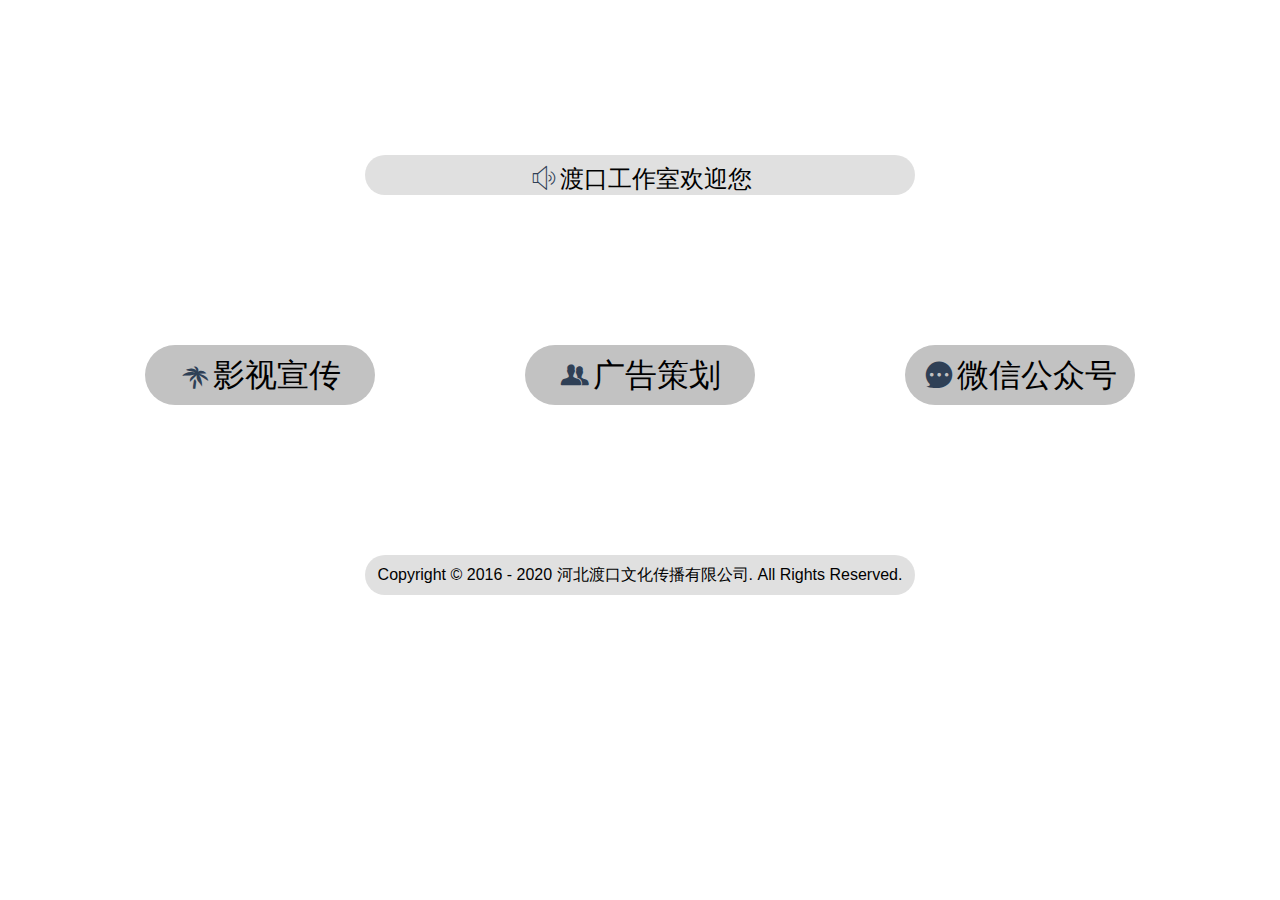
<file: index.html>
﻿<!DOCTYPE html>
<html lang="en">
<head>
    <meta charset="utf-8">
    <meta name="keywords" content="渡口工作室,渡口视频,渡口摄影,渡口视频工作室,石家庄渡口,河北渡口,河北渡口文化传播有限公司,影视宣传,广告策划">
	<meta name="description" content="渡口工作室|渡口视频|河北渡口文化传播有限公司"/>
    <title>渡口工作室 - 河北渡口文化传播有限公司</title>
    <link rel="shortcut icon" href="static/img/favicon.png" type="image/x-icon" />
    <link rel="stylesheet" href="static/layui/css/layui.css" media="all" />
    <link rel="stylesheet" href="static/css/index.min.css" media="all" />
</head>
<body>
	<div class="logo"></div>
    <div class="title no-select layui-btn-big layui-btn-radius"><i class="layui-icon layui-anim layui-anim-scale layui-anim-loop" style="font-size: 32px; color: #2F4056;">&#xe645;</i>渡口工作室欢迎您</div>
    <div class="box no-select">
        <button name="btn" id="member" class="btn layui-btn layui-btn-radius"><i class="layui-icon" style="font-size: 30px; color: #2F4056;">&#xe62e;</i>影视宣传</button>
        <button name="btn" id="activity" class="btn layui-btn layui-btn-radius"><i class="layui-icon" style="font-size: 22px; color: #2F4056;">&#xe613;</i>广告策划</button>
        <button name="btn" id="weixin" class="btn layui-btn layui-btn-radius"><i class="layui-icon" style="font-size: 30px; color: #2F4056;">&#xe611;</i>微信公众号</button>
    </div>
    <div class="footer layui-footer layui-btn-radius">
        <!-- 底部固定区域 -->
        Copyright © 2016 - 2020 河北渡口文化传播有限公司. All Rights Reserved.
    </div>
    <audio id="bgaud" autoplay="true" loop="true"></audio>
	<video id="bgvid" autoplay="true" muted="true" loop="true" poster="https://doocco-1251406881.cos.ap-guangzhou.myqcloud.com/res/bg.jpg">
        <source src="https://doocco-1251406881.cos.ap-guangzhou.myqcloud.com/res/bg.mp4" type="video/mp4">
    </video>
    <!--[if lt IE 9]>
    <script type="text/javascript">
      document.createElement('video');
    </script>
    <![endif]-->
    <script src="static/layui/layui.js" charset="utf-8"></script>
    <script src="static/js/index.min.js" charset="utf-8"></script>
</body>
</html>
</file>
<file: static/layui/css/layui.css>
/** layui-v2.1.5 MIT License By http://www.layui.com */
 .layui-btn,.layui-inline,img{vertical-align:middle}.layui-btn,.layui-disabled,.layui-icon,.layui-unselect{-webkit-user-select:none;-ms-user-select:none;-moz-user-select:none}blockquote,body,button,dd,div,dl,dt,form,h1,h2,h3,h4,h5,h6,input,li,ol,p,pre,td,textarea,th,ul{margin:0;padding:0;-webkit-tap-highlight-color:rgba(0,0,0,0)}a:active,a:hover{outline:0}img{display:inline-block;border:none;width:100%}li{list-style:none}table{border-collapse:collapse;border-spacing:0}h1,h2,h3{font-size:14px;font-weight:400}h4,h5,h6{font-size:100%;font-weight:400}button,input,optgroup,option,select,textarea{font-family:inherit;font-size:inherit;font-style:inherit;font-weight:inherit;outline:0}pre{white-space:pre-wrap;white-space:-moz-pre-wrap;white-space:-pre-wrap;white-space:-o-pre-wrap;word-wrap:break-word}@font-face{font-family:layui-icon;src:url(../font/iconfont.eot);src:url(../font/iconfont.eot#iefix) format('embedded-opentype'),url(../font/iconfont.svg#iconfont) format('svg'),url(../font/iconfont.woff) format('woff'),url(../font/iconfont.ttf) format('truetype')}.layui-icon{font-family:layui-icon!important;font-size:16px;font-style:normal;-webkit-font-smoothing:antialiased;-moz-osx-font-smoothing:grayscale}body{line-height:24px;font:14px Helvetica Neue,Helvetica,PingFang SC,\5FAE\8F6F\96C5\9ED1,Tahoma,Arial,sans-serif}hr{height:1px;margin:10px 0;border:0;background-color:#e2e2e2;clear:both}a{color:#333;text-decoration:none}a:hover{color:#777}a cite{font-style:normal;*cursor:pointer}.layui-border-box,.layui-border-box *{box-sizing:border-box}.layui-box,.layui-box *{box-sizing:content-box}.layui-clear{clear:both;*zoom:1}.layui-clear:after{content:'\20';clear:both;*zoom:1;display:block;height:0}.layui-inline{position:relative;display:inline-block;*display:inline;*zoom:1}.layui-edge{position:absolute;width:0;height:0;border-style:dashed;border-color:transparent;overflow:hidden}.layui-elip{text-overflow:ellipsis;overflow:hidden;white-space:nowrap}.layui-disabled,.layui-disabled:hover{color:#d2d2d2!important;cursor:not-allowed!important}.layui-circle{border-radius:100%}.layui-show{display:block!important}.layui-hide{display:none!important}.layui-main{position:relative;width:1140px;margin:0 auto}.layui-header{position:relative;z-index:1000;height:60px}.layui-header a:hover{transition:all .5s;-webkit-transition:all .5s}.layui-side{position:fixed;top:0;bottom:0;z-index:999;width:200px;overflow-x:hidden}.layui-side-scroll{width:220px;height:100%;overflow-x:hidden}.layui-body{position:absolute;left:200px;right:0;top:0;bottom:0;z-index:998;width:auto;overflow:hidden;overflow-y:auto;box-sizing:border-box}.layui-layout-body{overflow:hidden}.layui-layout-admin .layui-header{background-color:#23262E}.layui-layout-admin .layui-side{top:60px;width:200px;overflow-x:hidden}.layui-layout-admin .layui-body{top:60px;bottom:44px}.layui-layout-admin .layui-main{width:auto;margin:0 15px}.layui-layout-admin .layui-footer{position:fixed;left:200px;right:0;bottom:0;height:44px;line-height:44px;padding:0 15px;background-color:#eee}.layui-layout-admin .layui-logo{position:absolute;left:0;top:0;width:200px;height:100%;line-height:60px;text-align:center;color:#009688;font-size:16px}.layui-layout-admin .layui-header .layui-nav{background:0 0}.layui-layout-left{position:absolute!important;left:200px;top:0}.layui-layout-right{position:absolute!important;right:0;top:0}.layui-container{position:relative;margin:0 auto;padding:0 15px;box-sizing:border-box}.layui-fluid{position:relative;margin:0 auto;padding:0 15px}.layui-row:after,.layui-row:before{content:'';display:block;clear:both}.layui-col-lg1,.layui-col-lg10,.layui-col-lg11,.layui-col-lg12,.layui-col-lg2,.layui-col-lg3,.layui-col-lg4,.layui-col-lg5,.layui-col-lg6,.layui-col-lg7,.layui-col-lg8,.layui-col-lg9,.layui-col-md1,.layui-col-md10,.layui-col-md11,.layui-col-md12,.layui-col-md2,.layui-col-md3,.layui-col-md4,.layui-col-md5,.layui-col-md6,.layui-col-md7,.layui-col-md8,.layui-col-md9,.layui-col-sm1,.layui-col-sm10,.layui-col-sm11,.layui-col-sm12,.layui-col-sm2,.layui-col-sm3,.layui-col-sm4,.layui-col-sm5,.layui-col-sm6,.layui-col-sm7,.layui-col-sm8,.layui-col-sm9,.layui-col-xs1,.layui-col-xs10,.layui-col-xs11,.layui-col-xs12,.layui-col-xs2,.layui-col-xs3,.layui-col-xs4,.layui-col-xs5,.layui-col-xs6,.layui-col-xs7,.layui-col-xs8,.layui-col-xs9{position:relative;display:block;box-sizing:border-box}.layui-col-xs1,.layui-col-xs10,.layui-col-xs11,.layui-col-xs12,.layui-col-xs2,.layui-col-xs3,.layui-col-xs4,.layui-col-xs5,.layui-col-xs6,.layui-col-xs7,.layui-col-xs8,.layui-col-xs9{float:left}.layui-col-xs1{width:8.33333333%}.layui-col-xs2{width:16.66666667%}.layui-col-xs3{width:25%}.layui-col-xs4{width:33.33333333%}.layui-col-xs5{width:41.66666667%}.layui-col-xs6{width:50%}.layui-col-xs7{width:58.33333333%}.layui-col-xs8{width:66.66666667%}.layui-col-xs9{width:75%}.layui-col-xs10{width:83.33333333%}.layui-col-xs11{width:91.66666667%}.layui-col-xs12{width:100%}.layui-col-xs-offset1{margin-left:8.33333333%}.layui-col-xs-offset2{margin-left:16.66666667%}.layui-col-xs-offset3{margin-left:25%}.layui-col-xs-offset4{margin-left:33.33333333%}.layui-col-xs-offset5{margin-left:41.66666667%}.layui-col-xs-offset6{margin-left:50%}.layui-col-xs-offset7{margin-left:58.33333333%}.layui-col-xs-offset8{margin-left:66.66666667%}.layui-col-xs-offset9{margin-left:75%}.layui-col-xs-offset10{margin-left:83.33333333%}.layui-col-xs-offset11{margin-left:91.66666667%}.layui-col-xs-offset12{margin-left:100%}@media screen and (max-width:768px){.layui-hide-xs{display:none!important}.layui-show-xs-block{display:block!important}.layui-show-xs-inline{display:inline!important}.layui-show-xs-inline-block{display:inline-block!important}}@media screen and (min-width:768px){.layui-container{width:750px}.layui-hide-sm{display:none!important}.layui-show-sm-block{display:block!important}.layui-show-sm-inline{display:inline!important}.layui-show-sm-inline-block{display:inline-block!important}.layui-col-sm1,.layui-col-sm10,.layui-col-sm11,.layui-col-sm12,.layui-col-sm2,.layui-col-sm3,.layui-col-sm4,.layui-col-sm5,.layui-col-sm6,.layui-col-sm7,.layui-col-sm8,.layui-col-sm9{float:left}.layui-col-sm1{width:8.33333333%}.layui-col-sm2{width:16.66666667%}.layui-col-sm3{width:25%}.layui-col-sm4{width:33.33333333%}.layui-col-sm5{width:41.66666667%}.layui-col-sm6{width:50%}.layui-col-sm7{width:58.33333333%}.layui-col-sm8{width:66.66666667%}.layui-col-sm9{width:75%}.layui-col-sm10{width:83.33333333%}.layui-col-sm11{width:91.66666667%}.layui-col-sm12{width:100%}.layui-col-sm-offset1{margin-left:8.33333333%}.layui-col-sm-offset2{margin-left:16.66666667%}.layui-col-sm-offset3{margin-left:25%}.layui-col-sm-offset4{margin-left:33.33333333%}.layui-col-sm-offset5{margin-left:41.66666667%}.layui-col-sm-offset6{margin-left:50%}.layui-col-sm-offset7{margin-left:58.33333333%}.layui-col-sm-offset8{margin-left:66.66666667%}.layui-col-sm-offset9{margin-left:75%}.layui-col-sm-offset10{margin-left:83.33333333%}.layui-col-sm-offset11{margin-left:91.66666667%}.layui-col-sm-offset12{margin-left:100%}}@media screen and (min-width:992px){.layui-container{width:970px}.layui-hide-md{display:none!important}.layui-show-md-block{display:block!important}.layui-show-md-inline{display:inline!important}.layui-show-md-inline-block{display:inline-block!important}.layui-col-md1,.layui-col-md10,.layui-col-md11,.layui-col-md12,.layui-col-md2,.layui-col-md3,.layui-col-md4,.layui-col-md5,.layui-col-md6,.layui-col-md7,.layui-col-md8,.layui-col-md9{float:left}.layui-col-md1{width:8.33333333%}.layui-col-md2{width:16.66666667%}.layui-col-md3{width:25%}.layui-col-md4{width:33.33333333%}.layui-col-md5{width:41.66666667%}.layui-col-md6{width:50%}.layui-col-md7{width:58.33333333%}.layui-col-md8{width:66.66666667%}.layui-col-md9{width:75%}.layui-col-md10{width:83.33333333%}.layui-col-md11{width:91.66666667%}.layui-col-md12{width:100%}.layui-col-md-offset1{margin-left:8.33333333%}.layui-col-md-offset2{margin-left:16.66666667%}.layui-col-md-offset3{margin-left:25%}.layui-col-md-offset4{margin-left:33.33333333%}.layui-col-md-offset5{margin-left:41.66666667%}.layui-col-md-offset6{margin-left:50%}.layui-col-md-offset7{margin-left:58.33333333%}.layui-col-md-offset8{margin-left:66.66666667%}.layui-col-md-offset9{margin-left:75%}.layui-col-md-offset10{margin-left:83.33333333%}.layui-col-md-offset11{margin-left:91.66666667%}.layui-col-md-offset12{margin-left:100%}}@media screen and (min-width:1200px){.layui-container{width:1170px}.layui-hide-lg{display:none!important}.layui-show-lg-block{display:block!important}.layui-show-lg-inline{display:inline!important}.layui-show-lg-inline-block{display:inline-block!important}.layui-col-lg1,.layui-col-lg10,.layui-col-lg11,.layui-col-lg12,.layui-col-lg2,.layui-col-lg3,.layui-col-lg4,.layui-col-lg5,.layui-col-lg6,.layui-col-lg7,.layui-col-lg8,.layui-col-lg9{float:left}.layui-col-lg1{width:8.33333333%}.layui-col-lg2{width:16.66666667%}.layui-col-lg3{width:25%}.layui-col-lg4{width:33.33333333%}.layui-col-lg5{width:41.66666667%}.layui-col-lg6{width:50%}.layui-col-lg7{width:58.33333333%}.layui-col-lg8{width:66.66666667%}.layui-col-lg9{width:75%}.layui-col-lg10{width:83.33333333%}.layui-col-lg11{width:91.66666667%}.layui-col-lg12{width:100%}.layui-col-lg-offset1{margin-left:8.33333333%}.layui-col-lg-offset2{margin-left:16.66666667%}.layui-col-lg-offset3{margin-left:25%}.layui-col-lg-offset4{margin-left:33.33333333%}.layui-col-lg-offset5{margin-left:41.66666667%}.layui-col-lg-offset6{margin-left:50%}.layui-col-lg-offset7{margin-left:58.33333333%}.layui-col-lg-offset8{margin-left:66.66666667%}.layui-col-lg-offset9{margin-left:75%}.layui-col-lg-offset10{margin-left:83.33333333%}.layui-col-lg-offset11{margin-left:91.66666667%}.layui-col-lg-offset12{margin-left:100%}}.layui-col-space1{margin:-.5px}.layui-col-space1>*{padding:.5px}.layui-col-space3{margin:-1.5px}.layui-col-space3>*{padding:1.5px}.layui-col-space5{margin:-2.5px}.layui-col-space5>*{padding:2.5px}.layui-col-space8{margin:-3.5px}.layui-col-space8>*{padding:3.5px}.layui-col-space10{margin:-5px}.layui-col-space10>*{padding:5px}.layui-col-space12{margin:-6px}.layui-col-space12>*{padding:6px}.layui-col-space15{margin:-7.5px}.layui-col-space15>*{padding:7.5px}.layui-col-space18{margin:-9px}.layui-col-space18>*{padding:9px}.layui-col-space20{margin:-10px}.layui-col-space20>*{padding:10px}.layui-col-space22{margin:-11px}.layui-col-space22>*{padding:11px}.layui-col-space25{margin:-12.5px}.layui-col-space25>*{padding:12.5px}.layui-col-space30{margin:-15px}.layui-col-space30>*{padding:15px}.layui-btn,.layui-input,.layui-select,.layui-textarea,.layui-upload-button{outline:0;-webkit-appearance:none;transition:all .3s;-webkit-transition:all .3s;box-sizing:border-box}.layui-elem-quote{margin-bottom:10px;padding:15px;line-height:22px;border-left:5px solid #009688;border-radius:0 2px 2px 0;background-color:#f2f2f2}.layui-quote-nm{border-color:#e2e2e2;border-style:solid;border-width:1px 1px 1px 5px;background:0 0}.layui-elem-field{margin-bottom:10px;padding:0;border:1px solid #e2e2e2}.layui-elem-field legend{margin-left:20px;padding:0 10px;font-size:20px;font-weight:300}.layui-field-title{margin:10px 0 20px;border:none;border-top:1px solid #e2e2e2}.layui-field-box{padding:10px 15px}.layui-field-title .layui-field-box{padding:10px 0}.layui-progress{position:relative;height:6px;border-radius:20px;background-color:#e2e2e2}.layui-progress-bar{position:absolute;width:0;max-width:100%;height:6px;border-radius:20px;text-align:right;background-color:#5FB878;transition:all .3s;-webkit-transition:all .3s}.layui-progress-big,.layui-progress-big .layui-progress-bar{height:18px;line-height:18px}.layui-progress-text{position:relative;top:-18px;line-height:18px;font-size:12px;color:#666}.layui-progress-big .layui-progress-text{position:static;padding:0 10px;color:#fff}.layui-collapse{border:1px solid #e2e2e2;border-radius:2px}.layui-colla-item{border-top:1px solid #e2e2e2}.layui-colla-item:first-child{border-top:none}.layui-colla-title{position:relative;height:42px;line-height:42px;padding:0 15px 0 35px;color:#333;background-color:#f2f2f2;cursor:pointer}.layui-colla-content{display:none;padding:10px 15px;line-height:22px;border-top:1px solid #e2e2e2;color:#666}.layui-bg-black,.layui-bg-blue,.layui-bg-cyan,.layui-bg-green,.layui-bg-orange,.layui-bg-red{color:#fff!important}.layui-colla-icon{position:absolute;left:15px;top:0;font-size:14px}.layui-bg-red{background-color:#FF5722!important}.layui-bg-orange{background-color:#FFB800!important}.layui-bg-green{background-color:#009688!important}.layui-bg-cyan{background-color:#2F4056!important}.layui-bg-blue{background-color:#1E9FFF!important}.layui-bg-black{background-color:#393D49!important}.layui-bg-gray{background-color:#eee!important;color:#666!important}.layui-text{line-height:22px;font-size:14px;color:#666}.layui-text h1,.layui-text h2,.layui-text h3{font-weight:500;color:#333}.layui-text h1{font-size:30px}.layui-text h2{font-size:24px}.layui-text h3{font-size:18px}.layui-text a{color:#01AAED}.layui-text a:hover{text-decoration:underline}.layui-text ul{padding:5px 0 5px 15px}.layui-text ul li{margin-top:5px;list-style-type:disc}.layui-text em,.layui-word-aux{color:#999!important;padding:0 5px!important}.layui-btn{display:inline-block;height:38px;line-height:38px;padding:0 18px;background-color:#009688;color:#fff;white-space:nowrap;text-align:center;font-size:14px;border:none;border-radius:2px;cursor:pointer}.layui-btn:hover{opacity:.8;filter:alpha(opacity=80);color:#fff}.layui-btn:active{opacity:1;filter:alpha(opacity=100)}.layui-btn+.layui-btn{margin-left:10px}.layui-btn-radius{border-radius:100px}.layui-btn .layui-icon{margin-right:3px;font-size:18px;vertical-align:bottom;vertical-align:middle\9}.layui-btn-primary{border:1px solid #C9C9C9;background-color:#fff;color:#555}.layui-btn-primary:hover{border-color:#009688;color:#333}.layui-btn-normal{background-color:#1E9FFF}.layui-btn-warm{background-color:#FFB800}.layui-btn-danger{background-color:#FF5722}.layui-btn-disabled,.layui-btn-disabled:active,.layui-btn-disabled:hover{border:1px solid #e6e6e6;background-color:#FBFBFB;color:#C9C9C9;cursor:not-allowed;opacity:1}.layui-btn-big{height:44px;line-height:44px;padding:0 25px;font-size:16px}.layui-btn-small{height:30px;line-height:30px;padding:0 10px;font-size:12px}.layui-btn-small i{font-size:16px!important}.layui-btn-mini{height:22px;line-height:22px;padding:0 5px;font-size:12px}.layui-btn-mini i{font-size:14px!important}.layui-btn-group{display:inline-block;vertical-align:middle;font-size:0}.layui-btn-group .layui-btn{margin-left:0!important;margin-right:0!important;border-left:1px solid rgba(255,255,255,.5);border-radius:0}.layui-btn-group .layui-btn-primary{border-left:none}.layui-btn-group .layui-btn-primary:hover{border-color:#C9C9C9;color:#009688}.layui-btn-group .layui-btn:first-child{border-left:none;border-radius:2px 0 0 2px}.layui-btn-group .layui-btn-primary:first-child{border-left:1px solid #c9c9c9}.layui-btn-group .layui-btn:last-child{border-radius:0 2px 2px 0}.layui-btn-group .layui-btn+.layui-btn{margin-left:0}.layui-btn-group+.layui-btn-group{margin-left:10px}.layui-input,.layui-select,.layui-textarea{height:38px;line-height:1.3;line-height:38px\9;border:1px solid #e6e6e6;background-color:#fff;border-radius:2px}.layui-input::-webkit-input-placeholder,.layui-select::-webkit-input-placeholder,.layui-textarea::-webkit-input-placeholder{line-height:1.3}.layui-form-label,.layui-form-mid,.layui-textarea{line-height:20px;position:relative}.layui-input,.layui-textarea{display:block;width:100%;padding-left:10px}.layui-input:hover,.layui-textarea:hover{border-color:#D2D2D2!important}.layui-input:focus,.layui-textarea:focus{border-color:#C9C9C9!important}.layui-textarea{min-height:100px;height:auto;padding:6px 10px;resize:vertical}.layui-select{padding:0 10px}.layui-form input[type=checkbox],.layui-form input[type=radio],.layui-form select{display:none}.layui-form-item{margin-bottom:15px;clear:both;*zoom:1}.layui-form-item:after{content:'\20';clear:both;*zoom:1;display:block;height:0}.layui-form-label{float:left;display:block;padding:9px 15px;width:80px;font-weight:400;text-align:right}.layui-form-item .layui-inline{margin-bottom:5px;margin-right:10px}.layui-input-block,.layui-input-inline{position:relative}.layui-input-block{margin-left:110px;min-height:36px}.layui-input-inline{display:inline-block;vertical-align:middle}.layui-form-item .layui-input-inline{float:left;width:190px;margin-right:10px}.layui-form-text .layui-input-inline{width:auto}.layui-form-mid{float:left;display:block;padding:8px 0!important;margin-right:10px}.layui-form-danger+.layui-form-select .layui-input,.layui-form-danger:focus{border:1px solid #FF5722!important}.layui-form-select{position:relative}.layui-form-select .layui-input{padding-right:30px;cursor:pointer}.layui-form-select .layui-edge{position:absolute;right:10px;top:50%;margin-top:-3px;cursor:pointer;border-width:6px;border-top-color:#c2c2c2;border-top-style:solid;transition:all .3s;-webkit-transition:all .3s}.layui-form-select dl{display:none;position:absolute;left:0;top:42px;padding:5px 0;z-index:999;min-width:100%;border:1px solid #d2d2d2;max-height:300px;overflow-y:auto;background-color:#fff;border-radius:2px;box-shadow:0 2px 4px rgba(0,0,0,.12);box-sizing:border-box}.layui-form-select dl dd,.layui-form-select dl dt{padding:0 10px;line-height:36px;white-space:nowrap;overflow:hidden;text-overflow:ellipsis}.layui-form-select dl dt{font-size:12px;color:#999}.layui-form-select dl dd{cursor:pointer}.layui-form-select dl dd:hover{background-color:#f2f2f2}.layui-form-select .layui-select-group dd{padding-left:20px}.layui-form-select dl dd.layui-select-tips{padding-left:10px!important;color:#999}.layui-form-select dl dd.layui-this{background-color:#5FB878;color:#fff}.layui-form-checkbox,.layui-form-select dl dd.layui-disabled{background-color:#fff}.layui-form-selected dl{display:block}.layui-form-checkbox,.layui-form-checkbox *,.layui-form-radio,.layui-form-radio *,.layui-form-switch{display:inline-block;vertical-align:middle}.layui-form-selected .layui-edge{margin-top:-9px;-webkit-transform:rotate(180deg);transform:rotate(180deg);margin-top:-3px\9}:root .layui-form-selected .layui-edge{margin-top:-9px\0/IE9}.layui-form-selectup dl{top:auto;bottom:42px}.layui-select-none{margin:5px 0;text-align:center;color:#999}.layui-select-disabled .layui-disabled{border-color:#eee!important}.layui-select-disabled .layui-edge{border-top-color:#d2d2d2}.layui-form-checkbox{position:relative;height:30px;line-height:28px;margin-right:10px;padding-right:30px;border:1px solid #d2d2d2;cursor:pointer;font-size:0;border-radius:2px;-webkit-transition:.1s linear;transition:.1s linear;box-sizing:border-box}.layui-form-checkbox:hover{border:1px solid #c2c2c2}.layui-form-checkbox span{padding:0 10px;height:100%;font-size:14px;background-color:#d2d2d2;color:#fff;overflow:hidden;white-space:nowrap;text-overflow:ellipsis}.layui-form-checkbox:hover span{background-color:#c2c2c2}.layui-form-checkbox i{position:absolute;right:0;width:30px;color:#fff;font-size:20px;text-align:center}.layui-form-checkbox:hover i{color:#c2c2c2}.layui-form-checked,.layui-form-checked:hover{border-color:#5FB878}.layui-form-checked span,.layui-form-checked:hover span{background-color:#5FB878}.layui-form-checked i,.layui-form-checked:hover i{color:#5FB878}.layui-form-item .layui-form-checkbox{margin-top:4px}.layui-form-checkbox[lay-skin=primary]{height:auto!important;line-height:normal!important;border:none!important;margin-right:0;padding-right:0;background:0 0}.layui-form-checkbox[lay-skin=primary] span{float:right;padding-right:15px;line-height:18px;background:0 0;color:#666}.layui-form-checkbox[lay-skin=primary] i{position:relative;top:0;width:16px;height:16px;line-height:16px;border:1px solid #d2d2d2;font-size:12px;border-radius:2px;background-color:#fff;-webkit-transition:.1s linear;transition:.1s linear}.layui-form-checkbox[lay-skin=primary]:hover i{border-color:#5FB878;color:#fff}.layui-form-checked[lay-skin=primary] i{border-color:#5FB878;background-color:#5FB878;color:#fff}.layui-checkbox-disbaled[lay-skin=primary] span{background:0 0!important}.layui-checkbox-disbaled[lay-skin=primary]:hover i{border-color:#d2d2d2}.layui-form-item .layui-form-checkbox[lay-skin=primary]{margin-top:10px}.layui-form-switch{position:relative;height:22px;line-height:22px;width:42px;padding:0 5px;margin-top:8px;border:1px solid #d2d2d2;border-radius:20px;cursor:pointer;background-color:#fff;-webkit-transition:.1s linear;transition:.1s linear}.layui-form-switch i{position:absolute;left:5px;top:3px;width:16px;height:16px;border-radius:20px;background-color:#d2d2d2;-webkit-transition:.1s linear;transition:.1s linear}.layui-form-switch em{position:absolute;right:5px;top:0;width:25px;padding:0!important;text-align:center!important;color:#999!important;font-style:normal!important;font-size:12px}.layui-form-onswitch{border-color:#5FB878;background-color:#5FB878}.layui-form-onswitch i{left:32px;background-color:#fff}.layui-form-onswitch em{left:5px;right:auto;color:#fff!important}.layui-checkbox-disbaled{border-color:#e2e2e2!important}.layui-checkbox-disbaled span{background-color:#e2e2e2!important}.layui-checkbox-disbaled:hover i{color:#fff!important}.layui-form-radio{line-height:28px;margin:6px 10px 0 0;padding-right:10px;cursor:pointer;font-size:0}.layui-form-radio i{margin-right:8px;font-size:22px;color:#c2c2c2}.layui-form-radio span{font-size:14px}.layui-form-radio i:hover,.layui-form-radioed i{color:#5FB878}.layui-radio-disbaled i{color:#e2e2e2!important}.layui-form-pane .layui-form-label{width:110px;padding:8px 15px;height:38px;line-height:20px;border:1px solid #e6e6e6;border-radius:2px 0 0 2px;text-align:center;background-color:#FBFBFB;overflow:hidden;white-space:nowrap;text-overflow:ellipsis;box-sizing:border-box}.layui-form-pane .layui-input-inline{margin-left:-1px}.layui-form-pane .layui-input-block{margin-left:110px;left:-1px}.layui-form-pane .layui-input{border-radius:0 2px 2px 0}.layui-form-pane .layui-form-text .layui-form-label{float:none;width:100%;border-right:1px solid #e6e6e6;border-radius:2px;box-sizing:border-box;text-align:left}.layui-form-pane .layui-form-text .layui-input-inline{display:block;margin:0;top:-1px;clear:both}.layui-form-pane .layui-form-text .layui-input-block{margin:0;left:0;top:-1px}.layui-form-pane .layui-form-text .layui-textarea{min-height:100px;border-radius:0 0 2px 2px}.layui-form-pane .layui-form-checkbox{margin:4px 0 4px 10px}.layui-form-pane .layui-form-radio,.layui-form-pane .layui-form-switch{margin-top:6px;margin-left:10px}.layui-form-pane .layui-form-item[pane]{position:relative;border:1px solid #e6e6e6}.layui-form-pane .layui-form-item[pane] .layui-form-label{position:absolute;left:0;top:0;height:100%;border-width:0 1px 0 0}.layui-form-pane .layui-form-item[pane] .layui-input-inline{margin-left:110px}@media screen and (max-width:450px){.layui-form-item .layui-form-label{text-overflow:ellipsis;overflow:hidden;white-space:nowrap}.layui-form-item .layui-inline{display:block;margin-right:0;margin-bottom:20px;clear:both}.layui-form-item .layui-inline:after{content:'\20';clear:both;display:block;height:0}.layui-form-item .layui-input-inline{display:block;float:none;left:-3px;width:auto;margin:0 0 10px 112px}.layui-form-item .layui-input-inline+.layui-form-mid{margin-left:110px;top:-5px;padding:0}.layui-form-item .layui-form-checkbox{margin-right:5px;margin-bottom:5px}}.layui-layedit{border:1px solid #d2d2d2;border-radius:2px}.layui-layedit-tool{padding:3px 5px;border-bottom:1px solid #e2e2e2;font-size:0}.layedit-tool-fixed{position:fixed;top:0;border-top:1px solid #e2e2e2}.layui-layedit-tool .layedit-tool-mid,.layui-layedit-tool .layui-icon{display:inline-block;vertical-align:middle;text-align:center;font-size:14px}.layui-layedit-tool .layui-icon{position:relative;width:32px;height:30px;line-height:30px;margin:3px 5px;color:#777;cursor:pointer;border-radius:2px}.layui-layedit-tool .layui-icon:hover{color:#393D49}.layui-layedit-tool .layui-icon:active{color:#000}.layui-layedit-tool .layedit-tool-active{background-color:#e2e2e2;color:#000}.layui-layedit-tool .layui-disabled,.layui-layedit-tool .layui-disabled:hover{color:#d2d2d2;cursor:not-allowed}.layui-layedit-tool .layedit-tool-mid{width:1px;height:18px;margin:0 10px;background-color:#d2d2d2}.layedit-tool-html{width:50px!important;font-size:30px!important}.layedit-tool-b,.layedit-tool-code,.layedit-tool-help{font-size:16px!important}.layedit-tool-d,.layedit-tool-face,.layedit-tool-image,.layedit-tool-unlink{font-size:18px!important}.layedit-tool-image input{position:absolute;font-size:0;left:0;top:0;width:100%;height:100%;opacity:.01;filter:Alpha(opacity=1);cursor:pointer}.layui-layedit-iframe iframe{display:block;width:100%}#LAY_layedit_code{overflow:hidden}.layui-laypage{display:inline-block;*display:inline;*zoom:1;vertical-align:middle;margin:10px 0;font-size:0}.layui-laypage>a:first-child,.layui-laypage>a:first-child em{border-radius:2px 0 0 2px}.layui-laypage>a:last-child,.layui-laypage>a:last-child em{border-radius:0 2px 2px 0}.layui-laypage>:first-child{margin-left:0!important}.layui-laypage>:last-child{margin-right:0!important}.layui-laypage a,.layui-laypage button,.layui-laypage input,.layui-laypage select,.layui-laypage span{border:1px solid #e2e2e2}.layui-laypage a,.layui-laypage span{display:inline-block;*display:inline;*zoom:1;vertical-align:middle;padding:0 15px;height:28px;line-height:28px;margin:0 -1px 5px 0;background-color:#fff;color:#333;font-size:12px}.layui-laypage a:hover{color:#009688}.layui-laypage em{font-style:normal}.layui-laypage .layui-laypage-spr{color:#999;font-weight:700}.layui-laypage a{text-decoration:none}.layui-laypage .layui-laypage-curr{position:relative}.layui-laypage .layui-laypage-curr em{position:relative;color:#fff}.layui-laypage .layui-laypage-curr .layui-laypage-em{position:absolute;left:-1px;top:-1px;padding:1px;width:100%;height:100%;background-color:#009688}.layui-laypage-em{border-radius:2px}.layui-laypage-next em,.layui-laypage-prev em{font-family:Sim sun;font-size:16px}.layui-laypage .layui-laypage-count,.layui-laypage .layui-laypage-limits,.layui-laypage .layui-laypage-skip{margin-left:10px;margin-right:10px;padding:0;border:none}.layui-laypage .layui-laypage-limits{vertical-align:top}.layui-laypage select{height:22px;padding:3px;border-radius:2px;cursor:pointer}.layui-laypage .layui-laypage-skip{height:30px;line-height:30px;color:#999}.layui-laypage button,.layui-laypage input{height:30px;line-height:30px;border:1px solid #e2e2e2;border-radius:2px;vertical-align:top;background-color:#fff;box-sizing:border-box}.layui-laypage input{display:inline-block;width:40px;margin:0 10px;padding:0 3px;text-align:center}.layui-laypage input:focus,.layui-laypage select:focus{border-color:#009688!important}.layui-laypage button{margin-left:10px;padding:0 10px;cursor:pointer}.layui-flow-more{margin:10px 0;text-align:center;color:#999;font-size:14px}.layui-flow-more a{height:32px;line-height:32px}.layui-flow-more a *{display:inline-block;vertical-align:top}.layui-flow-more a cite{padding:0 20px;border-radius:3px;background-color:#eee;color:#333;font-style:normal}.layui-flow-more a cite:hover{opacity:.8}.layui-flow-more a i{font-size:30px;color:#737383}.layui-table{width:100%;margin:10px 0;background-color:#fff}.layui-table tr{transition:all .3s;-webkit-transition:all .3s}.layui-table thead tr,.layui-table-fixed-l tr,.layui-table-header,.layui-table-mend,.layui-table-patch,.layui-table-tool{background-color:#f2f2f2}.layui-table th{text-align:left;font-weight:400}.layui-table td,.layui-table th,.layui-table-header,.layui-table-tool,.layui-table-view,.layui-table[lay-skin=row],.layui-table[lay-skin=line]{border:1px solid #e2e2e2}.layui-table td,.layui-table th{position:relative;padding:9px 15px;min-height:20px;line-height:20px;font-size:14px}.layui-table[lay-even] tr:nth-child(even){background-color:#f8f8f8}.layui-table tbody tr:hover,.layui-table-hover{background-color:#f2f2f2!important}.layui-table-click{background-color:#FFEEE8!important}.layui-table[lay-skin=line] td,.layui-table[lay-skin=line] th{border-width:0 0 1px}.layui-table[lay-skin=row] td,.layui-table[lay-skin=row] th{border-width:0 1px 0 0}.layui-table[lay-skin=nob] td,.layui-table[lay-skin=nob] th{border:none}.layui-table img{max-width:100px}.layui-table[lay-size=lg] td,.layui-table[lay-size=lg] th{padding:15px 30px}.layui-table-view .layui-table[lay-size=lg] .layui-table-cell{height:40px;line-height:40px}.layui-table[lay-size=sm] td,.layui-table[lay-size=sm] th{font-size:12px;padding:5px 10px}.layui-table-view .layui-table[lay-size=sm] .layui-table-cell{height:20px;line-height:20px}.layui-table[lay-data]{display:none}.layui-table-view{position:relative;margin:10px 0;overflow:hidden}.layui-table-view .layui-table{position:relative;width:auto;margin:0}.layui-table-body,.layui-table-header .layui-table,.layui-table-tool{margin-bottom:-1px}.layui-table-view .layui-table[lay-skin=line]{border-width:0 1px 0 0}.layui-table-view .layui-table[lay-skin=row]{border-width:0 0 1px}.layui-table-view .layui-table td,.layui-table-view .layui-table th{padding:5px 0;border-top:none;border-left:none}.layui-table-view .layui-table td{cursor:default}.layui-table-view .layui-form-checkbox[lay-skin=primary] i{width:18px;height:18px}.layui-table-header{border-width:0 0 1px;overflow:hidden}.layui-table-sort{width:20px;height:20px;margin-left:5px;cursor:pointer!important}.layui-table-sort .layui-edge{left:5px;border-width:5px}.layui-table-sort .layui-table-sort-asc{top:4px;border-top:none;border-bottom-style:solid;border-bottom-color:#b2b2b2}.layui-table-sort .layui-table-sort-asc:hover{border-bottom-color:#666}.layui-table-sort .layui-table-sort-desc{bottom:4px;border-bottom:none;border-top-style:solid;border-top-color:#b2b2b2}.layui-table-sort .layui-table-sort-desc:hover{border-top-color:#666}.layui-table-sort[lay-sort=asc] .layui-table-sort-asc{border-bottom-color:#000}.layui-table-sort[lay-sort=desc] .layui-table-sort-desc{border-top-color:#000}.layui-table-cell{height:28px;line-height:28px;padding:0 15px;position:relative;overflow:hidden;text-overflow:ellipsis;white-space:nowrap;box-sizing:border-box}.layui-table-cell .layui-form-checkbox{top:-1px}.layui-table-cell .layui-table-link{color:#01AAED}.laytable-cell-space{width:15px;padding:0;text-align:center}.layui-table-body{position:relative;overflow:auto;margin-right:-1px}.layui-table-body .layui-none{line-height:40px;text-align:center;color:#999}.layui-table-fixed{position:absolute;left:0;top:0}.layui-table-fixed .layui-table-body{overflow:hidden}.layui-table-fixed-r{left:auto;right:-1px;border-left:1px solid #e2e2e2;box-shadow:-1px 0 8px rgba(0,0,0,.1)}.layui-table-fixed-r .layui-table-header{position:relative;overflow:visible}.layui-table-mend{position:absolute;right:-49px;top:0;height:100%;width:50px}.layui-table-tool{position:relative;width:100%;padding:7px 10px 0 0;border-width:1px 0 0;height:41px;font-size:12px;white-space:nowrap}.layui-table-tool:hover{overflow-x:auto}.layui-table-page{height:26px}.layui-table-tool .layui-laypage{margin:0}.layui-table-tool .layui-laypage a,.layui-table-tool .layui-laypage span{height:26px;line-height:26px;border:none;background:0 0;padding:0 12px}.layui-table-tool .layui-laypage .layui-laypage-count,.layui-table-tool .layui-laypage .layui-laypage-limits,.layui-table-tool .layui-laypage .layui-laypage-skip{margin-left:0;padding:0}.layui-table-tool .layui-laypage .layui-laypage-total{padding:0 10px}.layui-table-tool .layui-laypage .layui-laypage-spr{padding:0}.layui-table-tool .layui-laypage button,.layui-table-tool .layui-laypage input{height:26px;line-height:26px}.layui-table-tool .layui-laypage input{width:40px}.layui-table-tool .layui-laypage button{padding:0 10px}.layui-table-view select[lay-ignore]{display:inline-block}.layui-table-tool select{height:18px}.layui-table-patch .layui-table-cell{padding:0;width:30px}.layui-table-edit{position:absolute;left:0;top:0;width:100%;height:100%;padding:0 15px 1px;border:none}.layui-table-edit:focus{background-color:#F0F9F2}body .layui-table-tips .layui-layer-content{background:0 0;padding:0;box-shadow:0 1px 6px rgba(0,0,0,.1)}.layui-table-tips-main{margin:-44px 0 0 -1px;max-height:150px;padding:8px 15px;font-size:14px;overflow-y:scroll;background-color:#fff;color:#333;border:1px solid #e2e2e2}.layui-code,.layui-upload-list{margin:10px 0}.layui-table-tips-c{position:absolute;right:-3px;top:-12px;width:18px;height:18px;padding:3px;text-align:center;font-weight:700;border-radius:100%;font-size:14px;cursor:pointer;background-color:#666}.layui-table-tips-c:hover{background-color:#999}.layui-upload-file{display:none!important;opacity:.01;filter:Alpha(opacity=1)}.layui-upload-drag,.layui-upload-form,.layui-upload-wrap{display:inline-block}.layui-upload-choose{padding:0 10px;color:#999}.layui-upload-drag{position:relative;padding:30px;border:1px dashed #e2e2e2;background-color:#fff;text-align:center;cursor:pointer;color:#999}.layui-upload-drag .layui-icon{font-size:50px;color:#009688}.layui-upload-drag[lay-over]{border-color:#009688}.layui-upload-iframe{position:absolute;width:0;height:0;border:0;visibility:hidden}.layui-upload-wrap{position:relative;vertical-align:middle}.layui-upload-wrap .layui-upload-file{display:block!important;position:absolute;left:0;top:0;z-index:10;font-size:100px;width:100%;height:100%;opacity:.01;filter:Alpha(opacity=1);cursor:pointer}.layui-code{position:relative;padding:15px;line-height:20px;border:1px solid #ddd;border-left-width:6px;background-color:#F2F2F2;color:#333;font-family:Courier New;font-size:12px}.layui-tree{line-height:26px}.layui-tree li{text-overflow:ellipsis;overflow:hidden;white-space:nowrap}.layui-tree li .layui-tree-spread,.layui-tree li a{display:inline-block;vertical-align:top;height:26px;*display:inline;*zoom:1;cursor:pointer}.layui-tree li a{font-size:0}.layui-tree li a i{font-size:16px}.layui-tree li a cite{padding:0 6px;font-size:14px;font-style:normal}.layui-tree li i{padding-left:6px;color:#333;-moz-user-select:none}.layui-tree li .layui-tree-check{font-size:13px}.layui-tree li .layui-tree-check:hover{color:#009E94}.layui-tree li ul{display:none;margin-left:20px}.layui-tree li .layui-tree-enter{line-height:24px;border:1px dotted #000}.layui-tree-drag{display:none;position:absolute;left:-666px;top:-666px;background-color:#f2f2f2;padding:5px 10px;border:1px dotted #000;white-space:nowrap}.layui-tree-drag i{padding-right:5px}.layui-nav{position:relative;padding:0 20px;background-color:#393D49;color:#fff;border-radius:2px;font-size:0;box-sizing:border-box}.layui-nav *{font-size:14px}.layui-nav .layui-nav-item{position:relative;display:inline-block;*display:inline;*zoom:1;vertical-align:middle;line-height:60px}.layui-nav .layui-nav-item a{display:block;padding:0 20px;color:#fff;color:rgba(255,255,255,.7);transition:all .3s;-webkit-transition:all .3s}.layui-nav .layui-this:after,.layui-nav-bar,.layui-nav-tree .layui-nav-itemed:after{position:absolute;left:0;top:0;width:0;height:5px;background-color:#5FB878;transition:all .2s;-webkit-transition:all .2s}.layui-nav-bar{z-index:1000}.layui-nav .layui-nav-item a:hover,.layui-nav .layui-this a{color:#fff}.layui-nav .layui-this:after{content:'';top:auto;bottom:0;width:100%}.layui-nav-img{width:30px;height:30px;margin-right:10px;border-radius:50%}.layui-nav .layui-nav-more{content:'';width:0;height:0;border-style:solid dashed dashed;border-color:#fff transparent transparent;overflow:hidden;cursor:pointer;transition:all .2s;-webkit-transition:all .2s;position:absolute;top:28px;right:3px;border-width:6px;border-top-color:rgba(255,255,255,.7)}.layui-nav .layui-nav-mored,.layui-nav-itemed .layui-nav-more{top:22px;border-style:dashed dashed solid;border-color:transparent transparent #fff}.layui-nav-child{display:none;position:absolute;left:0;top:65px;min-width:100%;line-height:36px;padding:5px 0;box-shadow:0 2px 4px rgba(0,0,0,.12);border:1px solid #d2d2d2;background-color:#fff;z-index:100;border-radius:2px;white-space:nowrap}.layui-nav .layui-nav-child a{color:#333}.layui-nav .layui-nav-child a:hover{background-color:#f2f2f2;color:#000}.layui-nav-child dd{position:relative}.layui-nav .layui-nav-child dd.layui-this a,.layui-nav-child dd.layui-this{background-color:#5FB878;color:#fff}.layui-nav-child dd.layui-this:after{display:none}.layui-nav-tree{width:200px;padding:0}.layui-nav-tree .layui-nav-item{display:block;width:100%;line-height:45px}.layui-nav-tree .layui-nav-item a{height:45px;text-overflow:ellipsis;overflow:hidden;white-space:nowrap}.layui-nav-tree .layui-nav-item a:hover{background-color:#4E5465}.layui-nav-tree .layui-nav-bar{width:5px;height:0;background-color:#009688}.layui-nav-tree .layui-nav-child dd.layui-this,.layui-nav-tree .layui-nav-child dd.layui-this a,.layui-nav-tree .layui-this,.layui-nav-tree .layui-this>a,.layui-nav-tree .layui-this>a:hover{background-color:#009688;color:#fff}.layui-nav-tree .layui-this:after{display:none}.layui-nav-itemed>a,.layui-nav-tree .layui-nav-title a,.layui-nav-tree .layui-nav-title a:hover{color:#fff!important}.layui-nav-tree .layui-nav-child{position:relative;z-index:0;top:0;border:none;box-shadow:none}.layui-nav-tree .layui-nav-child a{height:40px;line-height:40px;color:#fff;color:rgba(255,255,255,.7)}.layui-nav-tree .layui-nav-child,.layui-nav-tree .layui-nav-child a:hover{background:0 0;color:#fff}.layui-nav-tree .layui-nav-more{top:20px;right:10px}.layui-nav-itemed .layui-nav-more{top:14px}.layui-nav-itemed .layui-nav-child{display:block;padding:0;background-color:rgba(0,0,0,.3)!important}.layui-nav-side{position:fixed;top:0;bottom:0;left:0;overflow-x:hidden;z-index:999}.layui-bg-blue .layui-nav-bar,.layui-bg-blue .layui-nav-itemed:after,.layui-bg-blue .layui-this:after{background-color:#93D1FF}.layui-bg-blue .layui-nav-child dd.layui-this{background-color:#1E9FFF}.layui-bg-blue .layui-nav-itemed>a,.layui-nav-tree.layui-bg-blue .layui-nav-title a,.layui-nav-tree.layui-bg-blue .layui-nav-title a:hover{background-color:#007DDB!important}.layui-breadcrumb{visibility:hidden;font-size:0}.layui-breadcrumb a{padding-right:8px;line-height:22px;font-size:14px;color:#333!important}.layui-breadcrumb a:hover{color:#01AAED!important}.layui-breadcrumb a cite,.layui-breadcrumb a span{color:#666;cursor:text;font-style:normal}.layui-breadcrumb a span{padding-left:8px;font-family:Sim sun}.layui-tab{margin:10px 0;text-align:left!important}.layui-tab[overflow]>.layui-tab-title{overflow:hidden}.layui-tab-title{position:relative;left:0;height:40px;white-space:nowrap;font-size:0;border-bottom:1px solid #e2e2e2;transition:all .2s;-webkit-transition:all .2s}.layui-tab-title li{display:inline-block;*display:inline;*zoom:1;vertical-align:middle;font-size:14px;transition:all .2s;-webkit-transition:all .2s;position:relative;line-height:40px;min-width:65px;padding:0 15px;text-align:center;cursor:pointer}.layui-tab-title li a{display:block}.layui-tab-title .layui-this{color:#000}.layui-tab-title .layui-this:after{position:absolute;left:0;top:0;content:'';width:100%;height:41px;border:1px solid #e2e2e2;border-bottom-color:#fff;border-radius:2px 2px 0 0;box-sizing:border-box;pointer-events:none}.layui-tab-bar{position:absolute;right:0;top:0;z-index:10;width:30px;height:39px;line-height:39px;border:1px solid #e2e2e2;border-radius:2px;text-align:center;background-color:#fff;cursor:pointer}.layui-tab-bar .layui-icon{position:relative;display:inline-block;top:3px;transition:all .3s;-webkit-transition:all .3s}.layui-tab-item{display:none}.layui-tab-more{padding-right:30px;height:auto!important;white-space:normal!important}.layui-tab-more li.layui-this:after{border-bottom-color:#e2e2e2;border-radius:2px}.layui-tab-more .layui-tab-bar .layui-icon{top:-2px;top:3px\9;-webkit-transform:rotate(180deg);transform:rotate(180deg)}:root .layui-tab-more .layui-tab-bar .layui-icon{top:-2px\0/IE9}.layui-tab-content{padding:10px}.layui-tab-title li .layui-tab-close{position:relative;display:inline-block;width:18px;height:18px;line-height:20px;margin-left:8px;top:1px;text-align:center;font-size:14px;color:#c2c2c2;transition:all .2s;-webkit-transition:all .2s}.layui-tab-title li .layui-tab-close:hover{border-radius:2px;background-color:#FF5722;color:#fff}.layui-tab-brief>.layui-tab-title .layui-this{color:#009688}.layui-tab-brief>.layui-tab-more li.layui-this:after,.layui-tab-brief>.layui-tab-title .layui-this:after{border:none;border-radius:0;border-bottom:2px solid #5FB878}.layui-tab-brief[overflow]>.layui-tab-title .layui-this:after{top:-1px}.layui-tab-card{border:1px solid #e2e2e2;border-radius:2px;box-shadow:0 2px 5px 0 rgba(0,0,0,.1)}.layui-tab-card>.layui-tab-title{background-color:#f2f2f2}.layui-tab-card>.layui-tab-title li{margin-right:-1px;margin-left:-1px}.layui-tab-card>.layui-tab-title .layui-this{background-color:#fff}.layui-tab-card>.layui-tab-title .layui-this:after{border-top:none;border-width:1px;border-bottom-color:#fff}.layui-tab-card>.layui-tab-title .layui-tab-bar{height:40px;line-height:40px;border-radius:0;border-top:none;border-right:none}.layui-tab-card>.layui-tab-more .layui-this{background:0 0;color:#5FB878}.layui-tab-card>.layui-tab-more .layui-this:after{border:none}.layui-timeline{padding-left:5px}.layui-timeline-item{position:relative;padding-bottom:20px}.layui-timeline-axis{position:absolute;left:-5px;top:0;z-index:10;width:20px;height:20px;line-height:20px;background-color:#fff;color:#5FB878;border-radius:50%;text-align:center;cursor:pointer}.layui-timeline-axis:hover{color:#FF5722}.layui-timeline-item:before{content:'';position:absolute;left:5px;top:0;z-index:0;width:1px;height:100%;background-color:#e2e2e2}.layui-timeline-item:last-child:before{display:none}.layui-timeline-item:first-child:before{display:block}.layui-timeline-content{padding-left:25px}.layui-badge,.layui-badge-rim{line-height:18px;padding:0 5px}.layui-timeline-title{position:relative;margin-bottom:10px}.layui-badge,.layui-badge-dot,.layui-badge-rim{position:relative;display:inline-block;font-size:12px;background-color:#FF5722;color:#fff}.layui-badge{min-width:8px;height:18px;text-align:center;border-radius:9px}.layui-badge-dot{width:8px;height:8px;border-radius:50%}.layui-badge-rim{height:18px;border:1px solid #e2e2e2;border-radius:3px;background-color:#fff;color:#666}.layui-btn .layui-badge,.layui-btn .layui-badge-dot{margin-left:5px}.layui-nav .layui-badge,.layui-nav .layui-badge-dot{position:absolute;top:50%;margin:-10px 6px 0}.layui-tab-title .layui-badge,.layui-tab-title .layui-badge-dot{left:5px;top:-2px}.layui-carousel{position:relative;left:0;top:0;background-color:#f2f2f2}.layui-carousel>[carousel-item]{position:relative;width:100%;height:100%;overflow:hidden}.layui-carousel>[carousel-item]:before{position:absolute;content:'\e63d';left:50%;top:50%;width:100px;line-height:20px;margin:-10px 0 0 -50px;text-align:center;color:#999;font-family:layui-icon!important;font-size:20px;font-style:normal;-webkit-font-smoothing:antialiased;-moz-osx-font-smoothing:grayscale}.layui-carousel>[carousel-item]>*{display:none;position:absolute;left:0;top:0;width:100%;height:100%;background-color:#f2f2f2;transition-duration:.3s;-webkit-transition-duration:.3s}.layui-carousel-updown>*{-webkit-transition:.3s ease-in-out up;transition:.3s ease-in-out up}.layui-carousel-arrow{display:none\9;opacity:0;position:absolute;left:10px;top:50%;margin-top:-18px;width:36px;height:36px;line-height:36px;text-align:center;font-size:20px;border:0;border-radius:50%;background-color:rgba(0,0,0,.2);color:#fff;-webkit-transition-duration:.3s;transition-duration:.3s;cursor:pointer}.layui-carousel-arrow[lay-type=add]{left:auto!important;right:10px}.layui-carousel:hover .layui-carousel-arrow[lay-type=add],.layui-carousel[lay-arrow=always] .layui-carousel-arrow[lay-type=add]{right:20px}.layui-carousel[lay-arrow=always] .layui-carousel-arrow{opacity:1;left:20px}.layui-carousel[lay-arrow=none] .layui-carousel-arrow{display:none}.layui-carousel-arrow:hover,.layui-carousel-ind ul:hover{background-color:rgba(0,0,0,.35)}.layui-carousel:hover .layui-carousel-arrow{display:block\9;opacity:1;left:20px}.layui-carousel-ind{position:relative;top:-35px;width:100%;line-height:0!important;text-align:center;font-size:0}.layui-carousel[lay-indicator=outside]{margin-bottom:30px}.layui-carousel[lay-indicator=outside] .layui-carousel-ind{top:10px}.layui-carousel[lay-indicator=outside] .layui-carousel-ind ul{background-color:rgba(0,0,0,.5)}.layui-carousel[lay-indicator=none] .layui-carousel-ind{display:none}.layui-carousel-ind ul{display:inline-block;padding:5px;background-color:rgba(0,0,0,.2);border-radius:10px;-webkit-transition-duration:.3s;transition-duration:.3s}.layui-carousel-ind li{display:inline-block;width:10px;height:10px;margin:0 3px;font-size:14px;background-color:#e2e2e2;background-color:rgba(255,255,255,.5);border-radius:50%;cursor:pointer;-webkit-transition-duration:.3s;transition-duration:.3s}.layui-carousel-ind li:hover{background-color:rgba(255,255,255,.7)}.layui-carousel-ind li.layui-this{background-color:#fff}.layui-carousel>[carousel-item]>.layui-carousel-next,.layui-carousel>[carousel-item]>.layui-carousel-prev,.layui-carousel>[carousel-item]>.layui-this{display:block}.layui-carousel>[carousel-item]>.layui-this{left:0}.layui-carousel>[carousel-item]>.layui-carousel-prev{left:-100%}.layui-carousel>[carousel-item]>.layui-carousel-next{left:100%}.layui-carousel>[carousel-item]>.layui-carousel-next.layui-carousel-left,.layui-carousel>[carousel-item]>.layui-carousel-prev.layui-carousel-right{left:0}.layui-carousel>[carousel-item]>.layui-this.layui-carousel-left{left:-100%}.layui-carousel>[carousel-item]>.layui-this.layui-carousel-right{left:100%}.layui-carousel[lay-anim=updown] .layui-carousel-arrow{left:50%!important;top:20px;margin:0 0 0 -18px}.layui-carousel[lay-anim=updown]>[carousel-item]>*,.layui-carousel[lay-anim=fade]>[carousel-item]>*{left:0!important}.layui-carousel[lay-anim=updown] .layui-carousel-arrow[lay-type=add]{top:auto!important;bottom:20px}.layui-carousel[lay-anim=updown] .layui-carousel-ind{position:absolute;top:50%;right:20px;width:auto;height:auto}.layui-carousel[lay-anim=updown] .layui-carousel-ind ul{padding:3px 5px}.layui-carousel[lay-anim=updown] .layui-carousel-ind li{display:block;margin:6px 0}.layui-carousel[lay-anim=updown]>[carousel-item]>.layui-this{top:0}.layui-carousel[lay-anim=updown]>[carousel-item]>.layui-carousel-prev{top:-100%}.layui-carousel[lay-anim=updown]>[carousel-item]>.layui-carousel-next{top:100%}.layui-carousel[lay-anim=updown]>[carousel-item]>.layui-carousel-next.layui-carousel-left,.layui-carousel[lay-anim=updown]>[carousel-item]>.layui-carousel-prev.layui-carousel-right{top:0}.layui-carousel[lay-anim=updown]>[carousel-item]>.layui-this.layui-carousel-left{top:-100%}.layui-carousel[lay-anim=updown]>[carousel-item]>.layui-this.layui-carousel-right{top:100%}.layui-carousel[lay-anim=fade]>[carousel-item]>.layui-carousel-next,.layui-carousel[lay-anim=fade]>[carousel-item]>.layui-carousel-prev{opacity:0}.layui-carousel[lay-anim=fade]>[carousel-item]>.layui-carousel-next.layui-carousel-left,.layui-carousel[lay-anim=fade]>[carousel-item]>.layui-carousel-prev.layui-carousel-right{opacity:1}.layui-carousel[lay-anim=fade]>[carousel-item]>.layui-this.layui-carousel-left,.layui-carousel[lay-anim=fade]>[carousel-item]>.layui-this.layui-carousel-right{opacity:0}.layui-fixbar{position:fixed;right:15px;bottom:15px;z-index:9999}.layui-fixbar li{width:50px;height:50px;line-height:50px;margin-bottom:1px;text-align:center;cursor:pointer;font-size:30px;background-color:#9F9F9F;color:#fff;border-radius:2px;opacity:.95}.layui-fixbar li:hover{opacity:.85}.layui-fixbar li:active{opacity:1}.layui-fixbar .layui-fixbar-top{display:none;font-size:40px}body .layui-util-face{border:none;background:0 0}body .layui-util-face .layui-layer-content{padding:0;background-color:#fff;color:#666;box-shadow:none}.layui-util-face .layui-layer-TipsG{display:none}.layui-util-face ul{position:relative;width:372px;padding:10px;border:1px solid #D9D9D9;background-color:#fff;box-shadow:0 0 20px rgba(0,0,0,.2)}.layui-util-face ul li{cursor:pointer;float:left;border:1px solid #e8e8e8;height:22px;width:26px;overflow:hidden;margin:-1px 0 0 -1px;padding:4px 2px;text-align:center}.layui-util-face ul li:hover{position:relative;z-index:2;border:1px solid #eb7350;background:#fff9ec}.layui-anim{-webkit-animation-duration:.3s;animation-duration:.3s;-webkit-animation-fill-mode:both;animation-fill-mode:both}.layui-anim.layui-icon{display:inline-block}.layui-anim-loop{-webkit-animation-iteration-count:infinite;animation-iteration-count:infinite}@-webkit-keyframes layui-rotate{from{-webkit-transform:rotate(0)}to{-webkit-transform:rotate(360deg)}}@keyframes layui-rotate{from{transform:rotate(0)}to{transform:rotate(360deg)}}.layui-anim-rotate{-webkit-animation-name:layui-rotate;animation-name:layui-rotate;-webkit-animation-duration:1s;animation-duration:1s;-webkit-animation-timing-function:linear;animation-timing-function:linear}@-webkit-keyframes layui-up{from{-webkit-transform:translate3d(0,100%,0);opacity:.3}to{-webkit-transform:translate3d(0,0,0);opacity:1}}@keyframes layui-up{from{transform:translate3d(0,100%,0);opacity:.3}to{transform:translate3d(0,0,0);opacity:1}}.layui-anim-up{-webkit-animation-name:layui-up;animation-name:layui-up}@-webkit-keyframes layui-upbit{from{-webkit-transform:translate3d(0,30px,0);opacity:.3}to{-webkit-transform:translate3d(0,0,0);opacity:1}}@keyframes layui-upbit{from{transform:translate3d(0,30px,0);opacity:.3}to{transform:translate3d(0,0,0);opacity:1}}.layui-anim-upbit{-webkit-animation-name:layui-upbit;animation-name:layui-upbit}@-webkit-keyframes layui-scale{0%{opacity:.3;-webkit-transform:scale(.5)}100%{opacity:1;-webkit-transform:scale(1)}}@keyframes layui-scale{0%{opacity:.3;-ms-transform:scale(.5);transform:scale(.5)}100%{opacity:1;-ms-transform:scale(1);transform:scale(1)}}.layui-anim-scale{-webkit-animation-name:layui-scale;animation-name:layui-scale}@-webkit-keyframes layui-scale-spring{0%{opacity:.5;-webkit-transform:scale(.5)}80%{opacity:.8;-webkit-transform:scale(1.1)}100%{opacity:1;-webkit-transform:scale(1)}}@keyframes layui-scale-spring{0%{opacity:.5;transform:scale(.5)}80%{opacity:.8;transform:scale(1.1)}100%{opacity:1;transform:scale(1)}}.layui-anim-scaleSpring{-webkit-animation-name:layui-scale-spring;animation-name:layui-scale-spring}@-webkit-keyframes layui-fadein{0%{opacity:0}100%{opacity:1}}@keyframes layui-fadein{0%{opacity:0}100%{opacity:1}}.layui-anim-fadein{-webkit-animation-name:layui-fadein;animation-name:layui-fadein}@-webkit-keyframes layui-fadeout{0%{opacity:1}100%{opacity:0}}@keyframes layui-fadeout{0%{opacity:1}100%{opacity:0}}.layui-anim-fadeout{-webkit-animation-name:layui-fadeout;animation-name:layui-fadeout}
</file>
<file: static/css/index.min.css>
@charset "utf-8";.footer,.title{text-align:center}*{margin:0;padding:0}#bgaud{display:none}.btn,video{display:block}#bgvid{min-width:100%;min-height:100%;background:url(https://doocco-1251406881.cos.ap-guangzhou.myqcloud.com/res/bg.jpg) no-repeat;background-size:cover;position:absolute;right:0;bottom:0;z-index:-1;-webkit-filter:grayscale(10%);filter:grayscale(10%)}.logo{width:300px;height:120px;margin:20px auto 0;background:rgba(255,255,255,.3) url(https://doocco-1251406881.cos.ap-guangzhou.myqcloud.com/res/logos.png) center no-repeat;background-size:contain}.no-select{-webkit-touch-callout:none;-webkit-user-select:none;-khtml-user-select:none;-moz-user-select:none;-ms-user-select:none;user-select:none}.title{width:500px;height:40px;color:#000;font-size:24px;line-height:40px;margin:15px auto 0;background:rgba(194,194,194,.5)}.box,.btn{height:60px}.box{width:990px;margin:150px auto 0;overflow:hidden}.btn{width:230px;color:#000;font-size:32px;line-height:60px;cursor:pointer;margin:0 auto;float:left;background:#c2c2c2}.btn:nth-child(2),.btn:nth-child(3){margin-left:150px}.footer{width:550px;height:40px;font-size:16px;line-height:40px;margin:150px auto 0;background:rgba(194,194,194,.5)}
</file>
